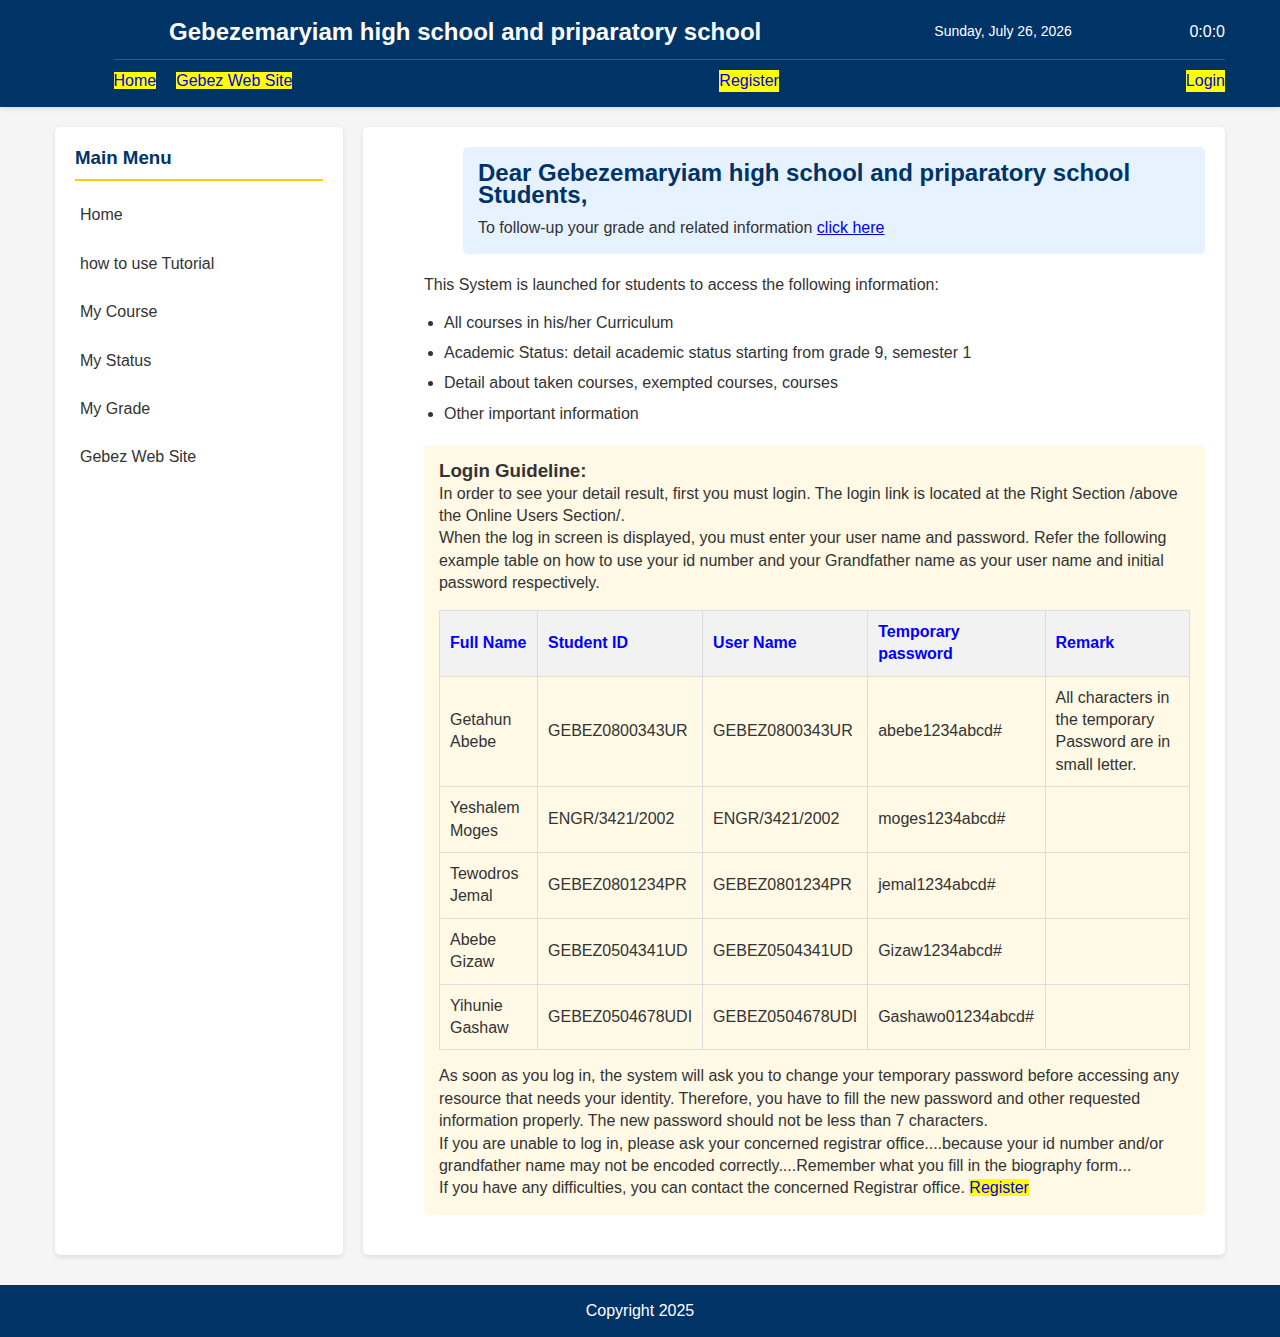
<file: index.html>
<?php
// Database connection
$host = "localhost";
$username = "root";
$password = ""; //Fixed variable name (if intended)
$databases = "phprunner";
$conn = mysqli_connect($host, $username, $password, $databases);
// Check connection
if ($conn==false) {
    die("Connection failed: ".mysqli_connect_error());
}
?>

<!DOCTYPE html>
<html lang="en">
<head>
    <meta charset="UTF-8">
    <meta name="viewport" content="width=device-width, initial-scale=1.0">
    <title>Gebeze - Online Student Information</title>
  <link rel="stylesheet" href="./Gebeze.css"> 
</head>
<body>
    <!-- Header Section -->
    <header>
        <div class="container">
            <div class="header-top">
            <div class="university-name">Gebezemaryiam high school and priparatory school</div>
            <div class="date-display" id="currentDate">Wednesday, August 6, 2025 </div>
            <p id="TimeForm">0:0:0</p>
            </div>
            <div class="header-bottom">
            <nav>
            <ul>
            <li><a  style="background-color:yellow; text-decoration:none" href="#" class="active">Home</a></li>
            <li><a style="background-color:yellow; text-decoration:none" href="#">Gebez Web Site</a></li>
            </ul>
            </nav>
             <a style="background-color: yellow; text-decoration:none" href="./RegisterStud.php" >Register</a>
             <a style="background-color: yellow; text-decoration:none" href="./LoginStud.html" >Login</a>

            </div>
        </div>
    </header>
    <!-- Main Content Section -->
    <div class="container">
        <div class="main-content">
            <!-- Sidebar Menu -->
            <aside class="sidebar">
                <h3>Main Menu</h3>
                <ul class="sidebar-menu">
                    <li><a href="#">Home</a></li>
                    <li><a href="#">how to use Tutorial</a></li>
                    <li><a href="#">My Course</a></li>
                    <li><a href="#">My Status</a></li>
                    <li><a href="#">My Grade</a></li>        
                    <li><a href="#">Gebez Web Site</a></li>
                </ul>
            </aside>
            <!-- Content Area -->
            <main class="content" id="mainContent">
                <!-- Home Content (default view) -->
                <div id="homeContent">
                    <div class="welcome-message">
                        <h2>Dear Gebezemaryiam high school and priparatory school Students,</h2>
                        <p>To follow-up your grade and related information <a href="#" id="loginLink">click here</a></p>
                    </div>

                    <p>This System is launched for students to access the following information:</p>
                    <ul class="features-list">
                        <li>All courses in his/her Curriculum</li>
                        <li>Academic Status: detail academic status starting from grade 9, semester 1</li>
                        <li>Detail about taken courses, exempted courses, courses</li>
                        <li>Other important information</li>
                    </ul>
                    <div class="login-guideline">
                        <h3>Login Guideline:</h3>
                        <p>In order to see your detail result, first you must login. The login link is located at the Right Section /above the Online Users Section/.</p>
                        <p>When the log in screen is displayed, you must enter your user name and password. Refer the following example table on how to use your id number and your Grandfather name as your user name and initial password respectively.</p>
                        <table>
                            <thead>
                                <tr>
                                    <th>Full Name</th>
                                    <th>Student ID</th>
                                    <th>User Name</th>
                                    <th>Temporary password</th>
                                    <th>Remark</th>
                                </tr>
                            </thead>
                            <tbody>
                                <tr>
                                    <td>Getahun Abebe</td>
                                    <td>GEBEZ0800343UR</td>
                                    <td>GEBEZ0800343UR</td>
                                    <td>abebe1234abcd#</td>
                                    <td>All characters in the temporary Password are in small letter.</td>
                                </tr>
                                <tr>
                                    <td>Yeshalem Moges</td>
                                    <td>ENGR/3421/2002</td>
                                    <td>ENGR/3421/2002</td>
                                    <td>moges1234abcd#</td>
                                    <td></td>
                                </tr>
                                <tr>
                                    <td> Tewodros Jemal</td>
                                    <td>GEBEZ0801234PR</td>
                                    <td>GEBEZ0801234PR</td>
                                    <td>jemal1234abcd#</td>
                                    <td></td>
                                </tr>
                                <tr>
                                    <td>Abebe Gizaw</td>
                                    <td>GEBEZ0504341UD</td>
                                    <td>GEBEZ0504341UD</td>
                                    <td>Gizaw1234abcd#</td>
                                    <td></td>
                                </tr>
                                <tr>
                                    <td>Yihunie Gashaw</td>
                                    <td>GEBEZ0504678UDI</td>
                                    <td>GEBEZ0504678UDI</td>
                                    <td>Gashawo01234abcd#</td>
                                    <td></td>
                                </tr>
                            </tbody>
                        </table>
                        
                        <p>As soon as you log in, the system will ask you to change your temporary password before accessing any resource that needs your identity. Therefore, you have to fill the new password and other requested information properly. The new password should not be less than 7 characters.</p>
                        
                        <p>If you are unable to log in, please ask your concerned registrar office....because your id number and/or grandfather name may not be encoded correctly....Remember what you fill in the biography form...</p>
                        
                        <p>If you have any difficulties, you can contact the concerned Registrar office.
             <a style="background-color: yellow; text-decoration:none" href="./RegisterStud.php" >Register</a>
                    </div>
                </div>
                
                
                <!-- Academic Status (initially hidden) -->
                <div id="academicStatusContent" style="display: none;">
                    <h2>My Academic Status (my academic status, CGPA, ...)</h2>
                    <div class="academic-status">
                        <table>
                            <thead>
                                <tr>
                              
                                    <th>Stream</th>
                                    <th>Grade level</th>
                                    <th>Semester</th>
                                    <th>AcYear</th>
                                    <th>Registration Date</th>                 
                                 
                                </tr>
                            </thead>
                            <tbody>
                                <tr>
                                    <td>Natural</td>
                                    <td>Grade 11</td>
                                    <td>1</td>
                                    <td>2024</td>
                                    <td> 01/1/2004</td>
                              
                                </tr>
                                 <tr>
                                    <td>Social</td>
                                    <td>Grade 11</td>
                                    <td>1</td>
                                    <td>2024</td>
                                    <td> 04/1/2004</td>
                              
                                </tr>
                                
                                <tr>
                                    <td>Natural</td>
                                    <td>Grade 9</td>
                                    <td>1</td>
                                    <td>2025</td>
                                    <td> 01/1/2004</td>
                              
                                </tr>
                            </tbody>
                        </table>
                    </div>
                    <div class="records-per-page">
                        <span>Records per page:</span>
                        <select>
                            <option>10</option>
                            <option>25</option>
                            <option>50</option>
                            <option>100</option>
                        </select>
                    </div>
                </div>
            </main>
        </div>
    </div>

    <!-- Footer Section -->
    <footer>
        <div class="container">
            <p>Copyright 2025</p>
        </div>
    </footer>
<script src="Gebeze.js"></script>
</body>
</html>
</file>
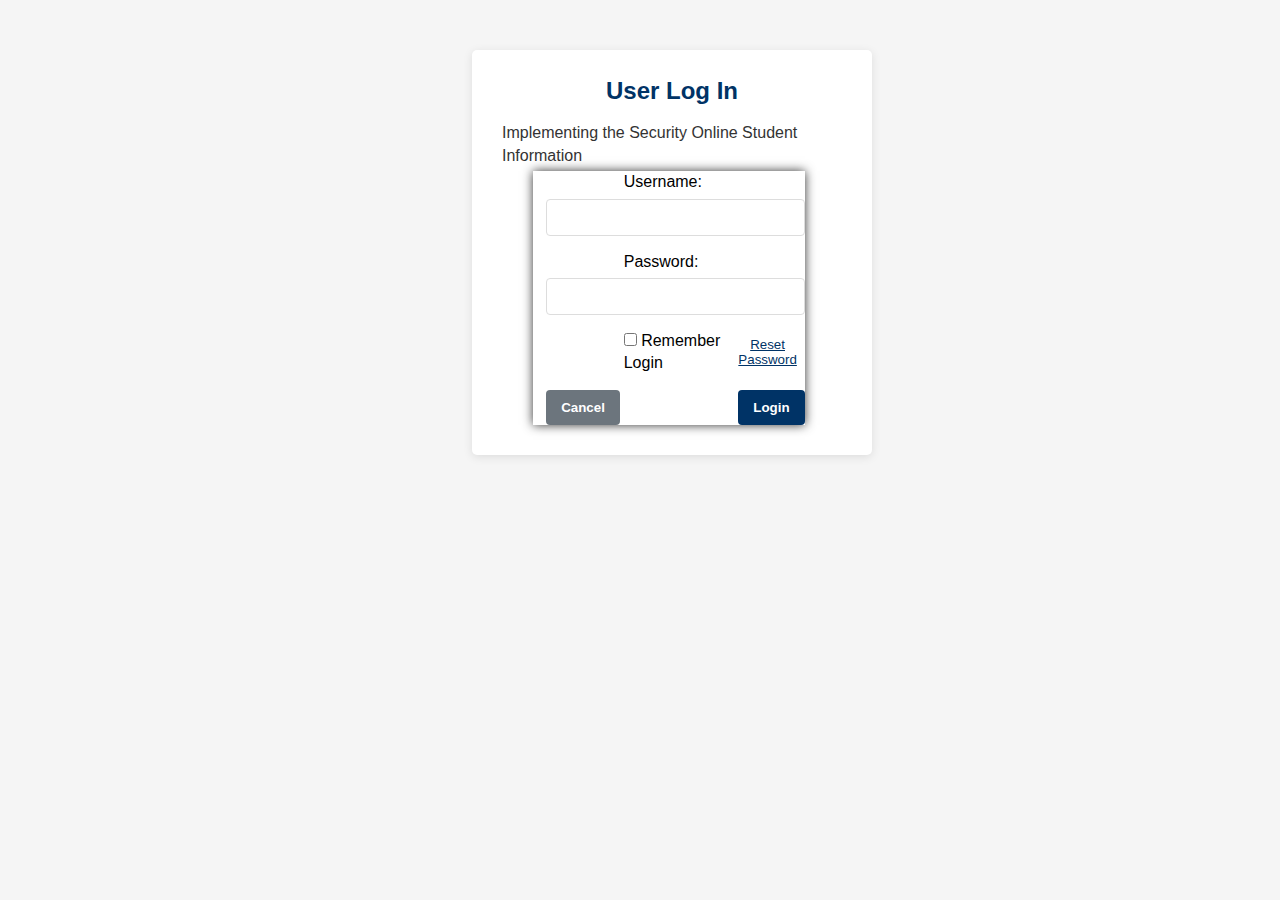
<file: LoginStud.html>
<!DOCTYPE html>
<html lang="en">
<head>
    <meta charset="UTF-8">
    <meta name="viewport" content="width=device-width, initial-scale=1.0">
    <title>Login page</title>
    <link rel="stylesheet" href="./Gebeze.css">
</head>
<body>
    <!-- Login Form (initially hidden) -->
                <div id="loginContent" >
                    <div class="login-form-container">
                        <h2>User Log In</h2>
                        <p>Implementing the Security Online Student Information</p>
                        <form id="loginForm">
                            <div class="form-group">
                                <label for="username">Username:</label>
                                <input type="text" id="username" name="username" required>
                            </div>
                            <div class="form-group">
                                <label for="password">Password:</label>
                                <input type="password" id="password" name="password" required>
                            </div>
                            <div class="remember-forgot">
                                <label>
                                    <input type="checkbox" name="remember"> Remember Login
                                </label>
                                <button type="button" class="btn-link" id="resetPassword">Reset Password</button>
                            </div>
                            <div class="form-buttons">
                                <button type="button" class="btn btn-secondary" id="cancelLogin">Cancel</button>
                                <button type="submit" class="btn btn-primary">Login</button>
                            </div>
                        </form>
                    </div>
                </div>



<script src="./Gebeze.js"></script>

</body>
</html>
</file>
<file: Gebeze.css>
* {
            margin: 0;
            padding: 0;
            box-sizing: border-box;
            font-family: 'Segoe UI', Tahoma, Geneva, Verdana, sans-serif;
        }
        
        body {
            background-color: #f5f5f5;
            color: #333;
            line-height: 1.6;
        }
        
        .container {
            width: 100%;
            max-width: 1200px;
            margin: 0 auto;
            padding: 0 15px;
        }
        
        /* Header Styles */
        header {
            background-color: #003366;
            color: white;
            padding: 15px 0;
            box-shadow: 0 2px 5px rgba(0,0,0,0.1);
        }.formRegister{
        margin-left: 50%;
      box-shadow: 0 0 10px;
      margin-top: 4px;
      margin-left: 9%;
      width: 80%;
      height: 70%;  
        }

        label{

margin-left: 30%;

        }

    form{
        margin-left: 50%;
      box-shadow: 0 0 10px;
      margin-top: 4px;
      margin-left: 9%;
      width: 80%;
      height: 70%;
    }
    input{
      outline: none;
      color: black;
    }
    label{
      color:black ;
    }
    div{
      margin-left: 5%;
      line-height: 1.4em;
    }th{
      background-color: lightgreen;
      color:blue;
    }
  #back{
    color:chartreuse;
    background-color:blue;
  }#back:hover{
    color:white;
    background-color:blue;
  }



        
        .header-top {
            display: flex;
            justify-content: space-between;
            align-items: center;
            padding-bottom: 10px;
            border-bottom: 1px solid rgba(255,255,255,0.2);
        }
        
        .university-name {
            font-size: 24px;
            font-weight: bold;
        }
        
        .date-display {
            font-size: 14px;
        }
        
        .header-bottom {
            display: flex;
            justify-content: space-between;
            align-items: center;
            padding-top: 10px;
        }
        
        nav ul {
            display: flex;
            list-style: none;
        }
        
        nav ul li {
            margin-right: 20px;
        }
        
        
        .login-button {
            background-color: #ffcc00;
            color: #003366;
            border: none;
            padding: 8px 15px;
            border-radius: 4px;
            cursor: pointer;
            font-weight: bold;
            transition: background-color 0.3s;
        }
        
        .login-button:hover {
            background-color: #e6b800;
        }
        
        /* Main Content Styles */
        .main-content {
            display: flex;
            margin: 20px 0;
        }
        
        .sidebar {
            width: 25%;
            background-color: white;
            padding: 20px;
            border-radius: 5px;
            box-shadow: 0 2px 5px rgba(0,0,0,0.1);
            margin-right: 20px;
        }
        
        .sidebar h3 {
            color: #003366;
            margin-bottom: 15px;
            padding-bottom: 10px;
            border-bottom: 2px solid #ffcc00;
        }
        
        .sidebar-menu {
            list-style: none;
        }
        
        .sidebar-menu li {
            margin-bottom: 10px;
        }
        
        .sidebar-menu a {
            color: #333;
            text-decoration: none;
            display: block;
            padding: 8px 5px;
            border-radius: 4px;
            transition: background-color 0.3s;
        }
        
        .sidebar-menu a:hover {
            background-color: #f0f0f0;
            color: #003366;
        }
        
        .content {
            width: 75%;
            background-color: white;
            padding: 20px;
            border-radius: 5px;
            box-shadow: 0 2px 5px rgba(0,0,0,0.1);
        }
        
        .welcome-message {
            background-color: #e6f2ff;
            padding: 15px;
            border-radius: 5px;
            margin-bottom: 20px;
        }
        
        .welcome-message h2 {
            color: #003366;
            margin-bottom: 10px;
        }
        
        .features-list {
            margin: 15px 0;
            padding-left: 20px;
        }
        
        .features-list li {
            margin-bottom: 8px;
        }
        
        .login-guideline {
            background-color: #fff9e6;
            padding: 15px;
            border-radius: 5px;
            margin: 20px 0;
        }
        
        table {
            width: 100%;
            border-collapse: collapse;
            margin: 15px 0;
        }
        
        table, th, td {
            border: 1px solid #ddd;
        }
        
        th, td {
            padding: 10px;
            text-align: left;
        }
        
        th {
            background-color: #f2f2f2;
        }
        
        /* Login Form Styles */
        .login-form-container {
            background-color: white;
            padding: 30px;
            border-radius: 5px;
            box-shadow: 0 2px 10px rgba(0,0,0,0.1);
            width: 400px;
            margin: 50px auto;
        }
        
        .login-form-container h2 {
            text-align: center;
            color: #003366;
            margin-bottom: 20px;
        }
        
        .form-group {
            margin-bottom: 15px;
        }
        
        .form-group label {
            display: block;
            margin-bottom: 5px;
            font-weight: 500;
        }
        
        .form-group input {
            width: 100%;
            padding: 10px;
            border: 1px solid #ddd;
            border-radius: 4px;
        }
        
        .remember-forgot {
            display: flex;
            justify-content: space-between;
            align-items: center;
            margin-bottom: 15px;
        }
        
        .form-buttons {
            display: flex;
            justify-content: space-between;
        }
        
        .btn {
            padding: 10px 15px;
            border: none;
            border-radius: 4px;
            cursor: pointer;
            font-weight: bold;
        }
        
        .btn-primary {
            background-color: #003366;
            color: white;
        }
        
        .btn-secondary {
            background-color: #6c757d;
            color: white;
        }
        
        .btn-link {
            background: none;
            border: none;
            color: #003366;
            cursor: pointer;
            text-decoration: underline;
        }
        
        /* Academic Status Table */
        .academic-status {
            overflow-x: auto;
        }
        
        .records-per-page {
            margin-top: 15px;
            display: flex;
            align-items: center;
        }
        
        .records-per-page select {
            margin-left: 10px;
            padding: 5px;
        }
        
        /* Footer Styles */
        footer {
            background-color: #003366;
            color: white;
            text-align: center;
            padding: 15px 0;
            margin-top: 30px;
        }
        
        /* Responsive Styles */
        @media (max-width: 768px) {
            .main-content {
                flex-direction: column;
            }
            
            .sidebar, .content {
                width: 100%;
                margin-right: 0;
                margin-bottom: 20px;
            }
            
            .header-top, .header-bottom {
                flex-direction: column;
                text-align: center;
            }
            
            .header-top > div, .header-bottom > div {
                margin-bottom: 10px;
            }
            
            nav ul {
                justify-content: center;
            }
            
            .login-form-container {
                width: 90%;
            }
        }
</file>
